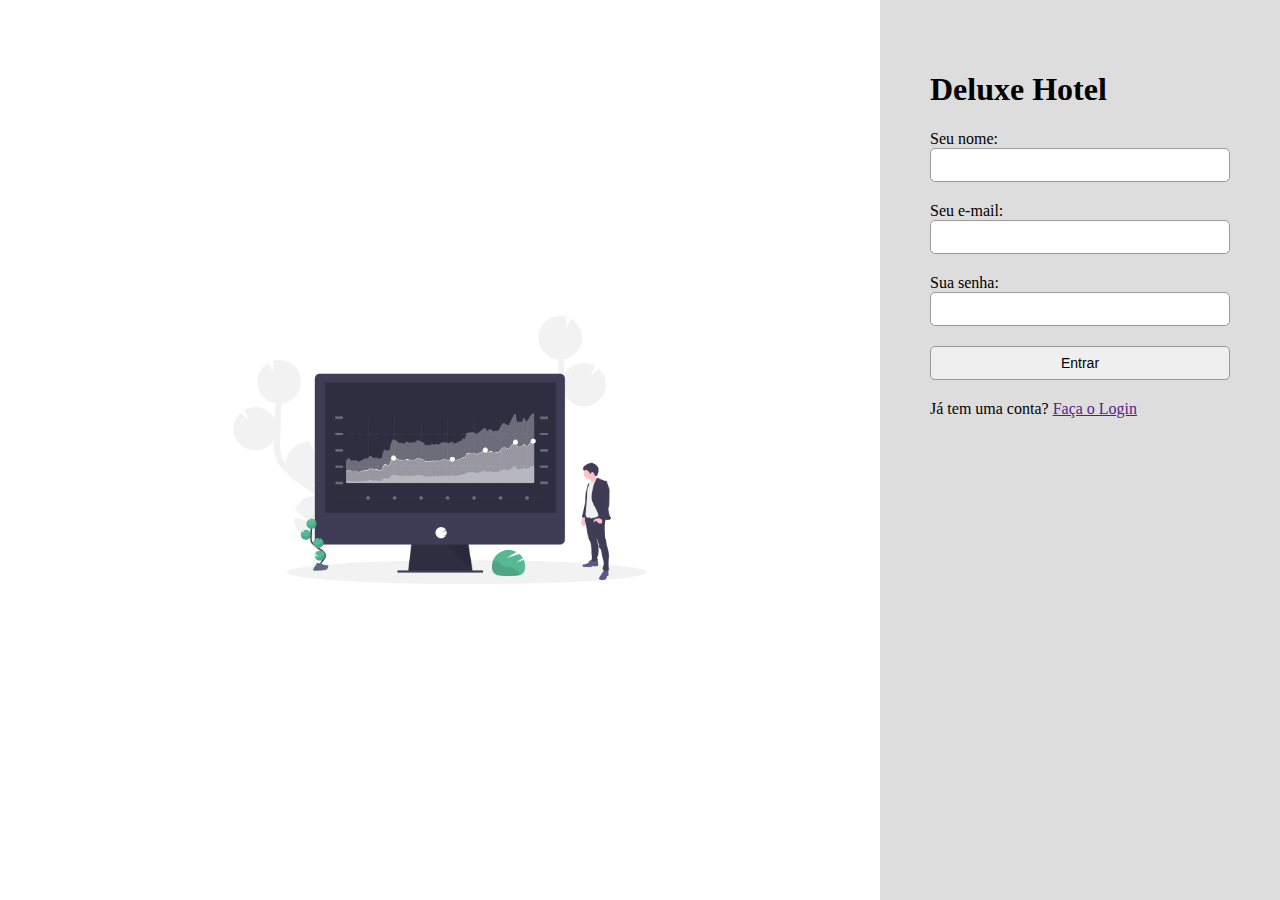
<file: index.html>
<!DOCTYPE html>
<html lang="en">
<head>
    <meta charset="UTF-8">
    <meta name="viewport" content="width=device-width, initial-scale=1.0">
    <title>Validador de Formulário</title>
    <link rel="stylesheet" href="assets/css/login.css" />
    <link rel="stylesheet" href="https://stackpath.bootstrapcdn.com/bootstrap/4.1.3/css/bootstrap.min.css"
		integrity="sha384-MCw98/SFnGE8fJT3GXwEOngsV7Zt27NXFoaoApmYm81iuXoPkFOJwJ8ERdknLPMO" crossorigin="anonymous">
	<script src="https://stackpath.bootstrapcdn.com/bootstrap/4.1.3/js/bootstrap.min.js"
		integrity="sha384-ChfqqxuZUCnJSK3+MXmPNIyE6ZbWh2IMqE241rYiqJxyMiZ6OW/JmZQ5stwEULTy"
		crossorigin="anonymous"></script>
	<script src="https://code.jquery.com/jquery-3.3.1.slim.min.js"
		integrity="sha384-q8i/X+965DzO0rT7abK41JStQIAqVgRVzpbzo5smXKp4YfRvH+8abtTE1Pi6jizo"
		crossorigin="anonymous"></script>
	<script src="https://cdnjs.cloudflare.com/ajax/libs/popper.js/1.14.3/umd/popper.min.js"
		integrity="sha384-ZMP7rVo3mIykV+2+9J3UJ46jBk0WLaUAdn689aCwoqbBJiSnjAK/l8WvCWPIPm49"
		crossorigin="anonymous"></script>
</head>
<body>
    <div class="screen">
        <div class="leftside">
            <img src="images/financial_data.png" alt="" />
        </div>
        <div class="rightside">
            <h1>Deluxe Hotel</h1>

            <form method="POST" action="Cadastro.html" class="validator">
                <label>
                    Seu nome:<br/>
                    <input type="text" name="name" class="form-control" data-rules="required|min=2" />
                </label>
                <label>
                    Seu e-mail:<br/>
                    <input type="text" name="email" class="form-control" data-rules="required|email" />
                </label>
                <label>
                    Sua senha:<br/>
                    <input type="password" name="password"  class="form-control" data-rules="min=4" />
                </label>
                <label>
                    <input type="submit" class="btn btn-primary" value="Entrar" />
                </label>
            </form>

            <div>
                Já tem uma conta? <a href="">Faça o Login</a>
            </div>
        </div>
    </div>

    <script src="assets/js/script.js"></script>
</body>
</html>
</file>
<file: assets/css/login.css>
* {
    box-sizing: border-box;
}
body {
    margin: 0;
}
.screen {
    display: flex;
    height: 100vh;
}
.leftside {
    flex: 1;
    display: flex;
    justify-content: center;
    align-items: center;
}
.leftside img {
    max-width: 500px;
    height: auto;
}
.rightside {
    width: 400px;
    background-color: #DDD;
    padding: 50px;
}
.rightside label {
    display: block;
    margin-bottom: 20px;
}
.rightside input {
    width: 100%;
    border: 1px solid #999;
    border-radius: 5px;
    padding: 8px;
    font-size: 14px;
    outline: 0;
}

.error {
    font-size: 11px;
    background-color: #FF0000;
    color: #FFF;
    padding: 4px;
    border-radius: 5px;
}
</file>
